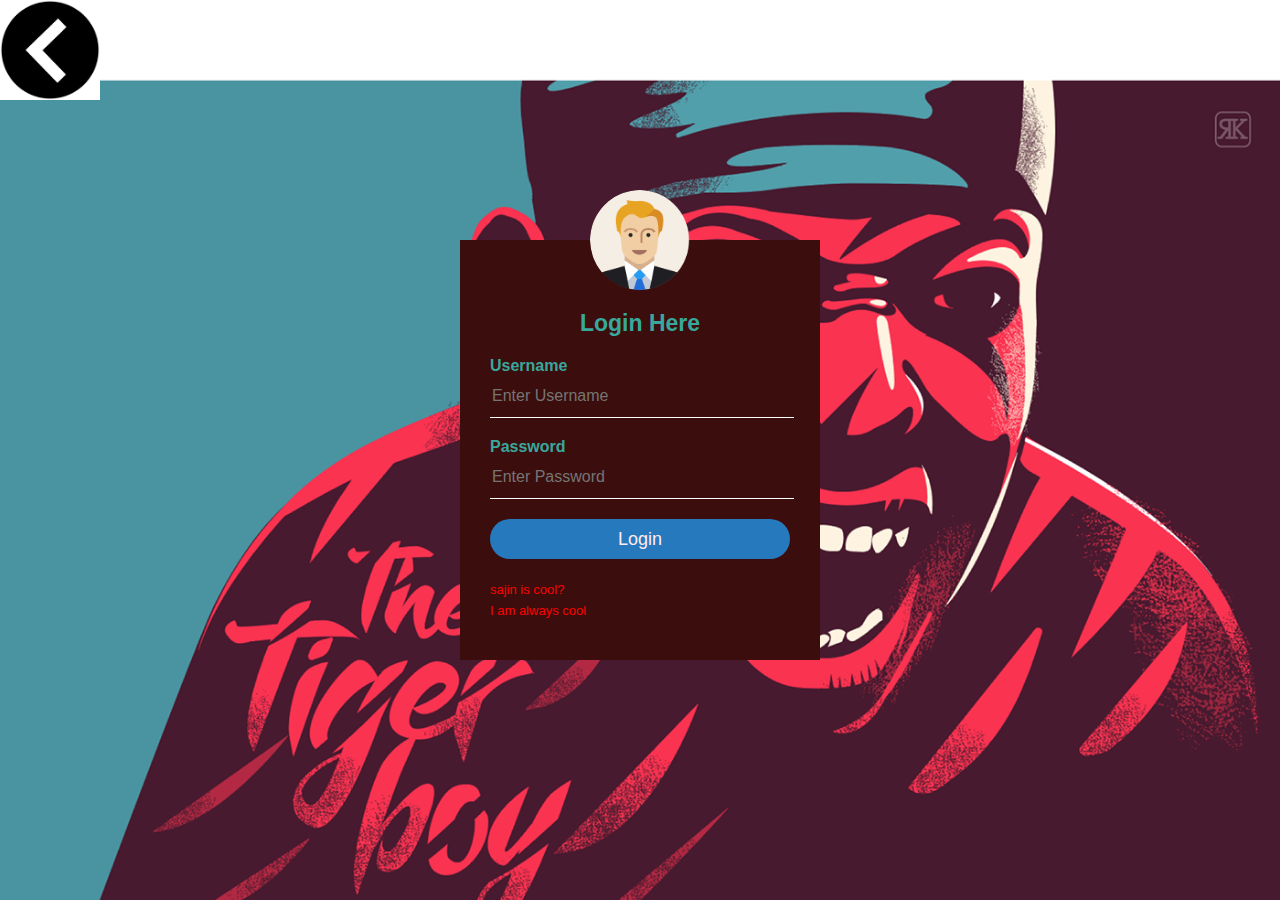
<file: login form/sajin2.html>
<!DOCTYPE html>
<html>
<head>
	<link rel="stylesheet" type="text/css" href="sajin.css">
	<title> login form </title>
	<script type="text/javascript">
		function validate(){
			var username = document.getElementById('name').value;
			var password = document.getElementById('password').value;

			if (username.length == 0 || password.length == 0)
			{
				alert("Must enter the fields!");
				return false;
			}
			if (password.length < 8)
			{
				alert("Password Must contain 8 characters!");
				return false;
			}
		}
	</script>
</head>
<body>
    <a href="file:///C:/Users/Acer/Documents/sajin%20html%20file/webpage/index.html#"> <img src="images.png" width="100px" height="100px" align=" left"> </a>
    
<div class="loginbox">
	
<img src="avatar.png" class="cool">

<h1>
	Login Here
</h1>

<form action="sajin.html" method="POST" onsubmit="return validate()" >
<p>Username</p>
<input type="text" id="name"placeholder ="Enter Username">
<p>Password</p>
<input type="password" id="password" placeholder="Enter Password">
<input type="submit" name="" value="Login">
<a href="#"> sajin is cool? </a><br>
<a href="#">I am always cool</a>

</form>

</div>







</body>
</html>
</file>
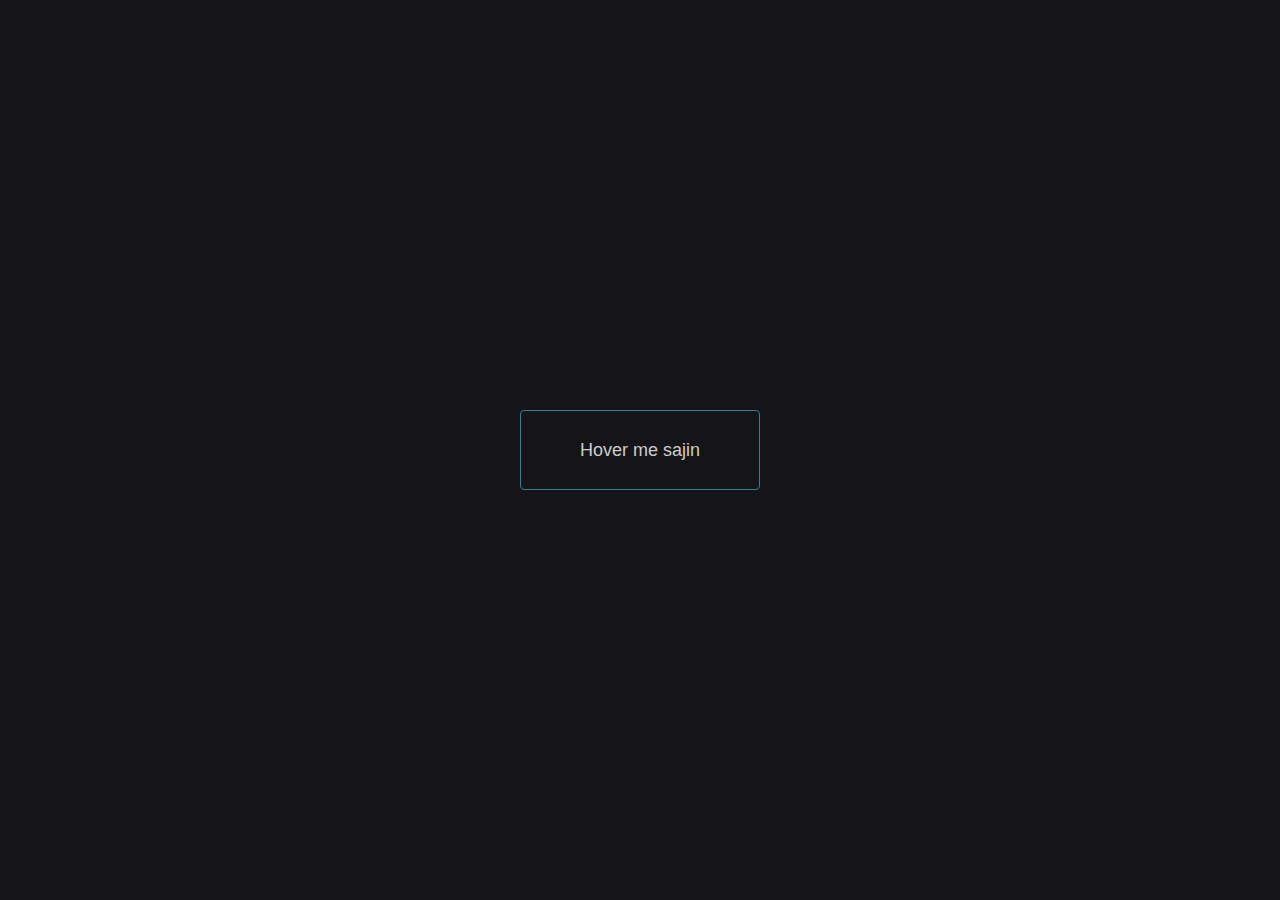
<file: webpage/hover me/ter.html>
<!DOCTYPE html>
<html>
<head>
<meta charset="utf-8"> 
<meta name="viewport" content="width=device-width, intial-scale=1.0">

<meta http-equiv="X-UA-compatible" content="ie=edge">
	<title>
		hover test
	</title>
	<link rel="stylesheet" type="text/css" href="sasa.css">

</head>
<body>
<div class="wrapper">
	<div class="btn">
		<button type ="button">Hover me 
		sajin</button>
	</div>
</div>






</body>
</html></header>
</file>
<file: login form/sajin.css>
body{
	margin:0;
	padding: 0;
	background: url(helloo.png);
	background-position: center;
	font-family:  sans-serif;
    background-size: cover;
background-attachment: fixed;



}

.loginbox{
width: 360px;
height: 420px;
background:#3b0d0c ;
color:#38a89d;
top:50%;
left:50%;
position: absolute;
transform: translate(-50%,-50%);
box-sizing: border-box;
padding: 70px 30px;

}

.cool{
	width: 100px;
	height:100px;
border-radius: 50%;
position: absolute;
top: -50px;
left: calc(50% - 50px);
}

h1{
	margin: 0;
	padding: 0 0 20px;

	text-align: center;
	font-size: 23px;
}
.loginbox p{
	margin: 0;
	padding: 0;
	font-weight: bold;


}
.loginbox input{
	width: 100%;
	margin-bottom: 20px;


}
.loginbox input[type="text"],input[type="password"] {

border: none;
border-bottom: 1px solid #fff;
background: transparent;
outline: none;
height: 40px;
color:#cc1f1a ;
font-size: 16px;


}


.loginbox input[type="submit"]{
	border: none;
	outline:none;
	height: 40px;
	background:#2779bd;
	color:#ffebef;
font-size: 18px;
border-radius: 30px; 

}
.loginbox input[type="submit"]:hover
{
cursor: pointer;
background:#21183c ;
color:#eb5286;



}
.loginbox a{
	text-decoration: none;
	font-size: 13px;
	line-height: 21px;
	color:red ;


}
</file>
<file: webpage/hover me/sasa.css>
html, body{
margin: 0;
padding: 0:
width: 100%;

}

body{
	height: 100vh;
	background: #151519;

}

button{
	position: absolute;
	top: 50%;
	left: 50%;
	transform: translate(-50%, -50%);

}

button{
	background: none;
	color: #ccc;
	width: 240px;
	height: 80px;
	border: 1px solid #338088;
	font-size: 18px;
	border-radius: 4px;
	transition: .6s;
	overflow:  hidden;
}

button:focus {
	outline: none;


}
button:before{
	content: '';
	display: block;
	position: absolute;
	background: rgba(255,255,255,.5);
	width: 60px;
	height: 100%;
	left: 0;
	top:0;
	opacity: .5s;
	filter: blur(30px);
	transform: translateX(-130px) skewX(-15deg);

}
button.after{
	content: '';
	display: block;
	position: absolute;
	background: rgba(225,225,225,.2);
	width: 30px;
	height: 100%;
	left: 30px;
	top: 0;
	opacity: 0
	filter: blur(30px);
	transform: translate(-100px) scaleX(-15deg);

}
button:hover {
	background: #338033;
	cursor: pointer;

}
button:hover:before{
	transform: translate(300px) skewX(-15deg);
	opacity: .6;
	transition: .7s;


}
button:hover:after {
	transform: translate(300px) skewX(-15deg);
	opacity: .6;
	transition: .7s;
	

}
</file>
